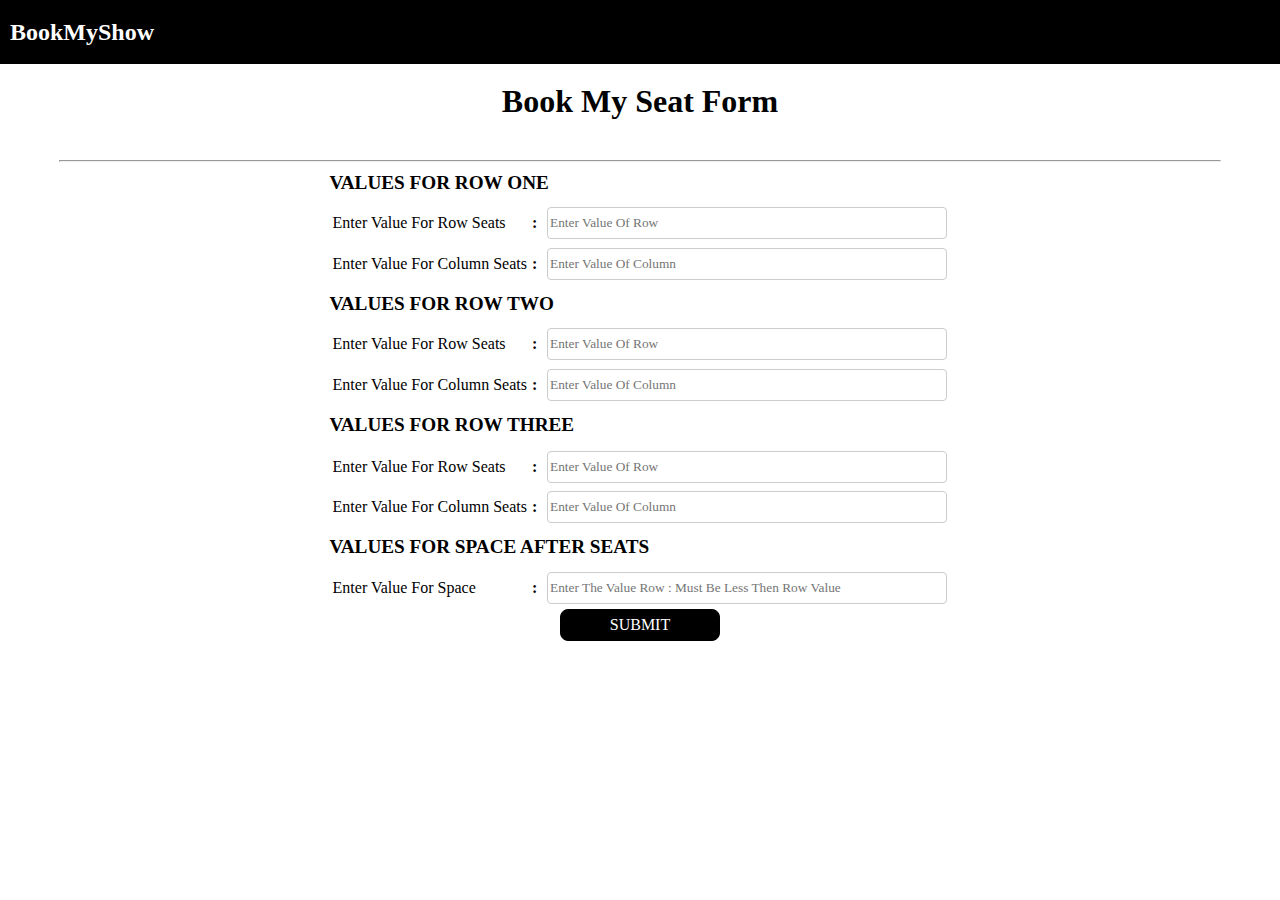
<file: index.html>
<html>
<head> 
<title> Book My Show </title>
<meta name="viewport" content="width=device-width, initial-scale=1.0">
<script src="https://ajax.googleapis.com/ajax/libs/jquery/3.6.0/jquery.min.js"></script>
<link rel="stylesheet" href="css/index.css">
<script src="js/script.js"></script>
</head>
<body>
<header>
	<div class="header">
		<h1 class="title"> BookMyShow </h1>
	</div>
</header>
<div class="container">
	<center >
		<h1> Book My Seat Form </h1> 
		<form action="bookseats.html" method="GET" class="input-form">
			<table>
			<!-- Row One  -->
				<tr>
					<th colspan=3><p class="info">VALUES FOR ROW ONE</p></th>
				</tr>
				<hr>
				<tr>
				<th> <label for="C1Row"> Enter Value For Row Seats </label> </th>
				<th> : </th>
				<td> <input name="C1Row" type="text" pattern="[0-9]+" placeholder="Enter Value Of Row"/> </td>
				</tr>
				
				<tr>
				<th> <label for="C1Col"> Enter Value For Column Seats </label> </th>
				<th> : </th>
				<td> <input name="C1Col" type="text" pattern="[0-9]+" pattern="[0-9]+"placeholder="Enter Value Of Column"/> </td>
				</tr>
				
				<!-- Row Two  -->
				<tr>
					<th colspan=3><p class="info">VALUES FOR ROW TWO</p></th>
				</tr>
				<tr>
				<th> <label for="C3Row"> Enter Value For Row Seats </label> </th>
				<th> : </th>
				<td> <input name="C2Row" type="text" pattern="[0-9]+" placeholder="Enter Value Of Row"/> </td>
				</tr>
				
				<tr>
				<th> <label for="C2Col"> Enter Value For Column Seats </label> </th>
				<th> : </th>
				<td> <input name="C2Col" type="text" pattern="[0-9]+" placeholder="Enter Value Of Column"/> </td>
				</tr>
				
				
				<!-- Row Three  -->
				<tr>
					<th colspan=3><p class="info">VALUES FOR ROW THREE</p></th>
				</tr>
				<tr>
				<tr>
				<th> <label for="C3Row"> Enter Value For Row Seats </label> </th>
				<th> : </th>
				<td> <input name="C3Row" type="text" pattern="[0-9]+" placeholder="Enter Value Of Row"/> </td>
				</tr>
				
				<tr>
				<th> <label for="C3Col"> Enter Value For Column Seats </label> </th>
				<th> : </th>
				<td> <input name="C3Col" type="text" pattern="[0-9]+" placeholder="Enter Value Of Column"/> </td>
				</tr>
				
				
				<!-- SPACES -->
				<tr>
					<th colspan=3><p class="info">VALUES FOR SPACE AFTER SEATS</p></th>
				</tr>
				
				<tr>
				<th> <label for="RowSpace"> Enter Value For Space </label> </th>
				<th> : </th>
				<td> <input name="RowSpace" type="text" pattern="[0-9]+" placeholder="Enter The Value Row : Must Be Less Then Row Value"/> </td>
				</tr>
				
				<tr>
					<th colspan=3> <center> <input class="primary-btn" type="submit" value="SUBMIT"/> </center> </td>
				</tr>
			</table>
		</form>
	</center>
</div>
</body>
</html>
</file>
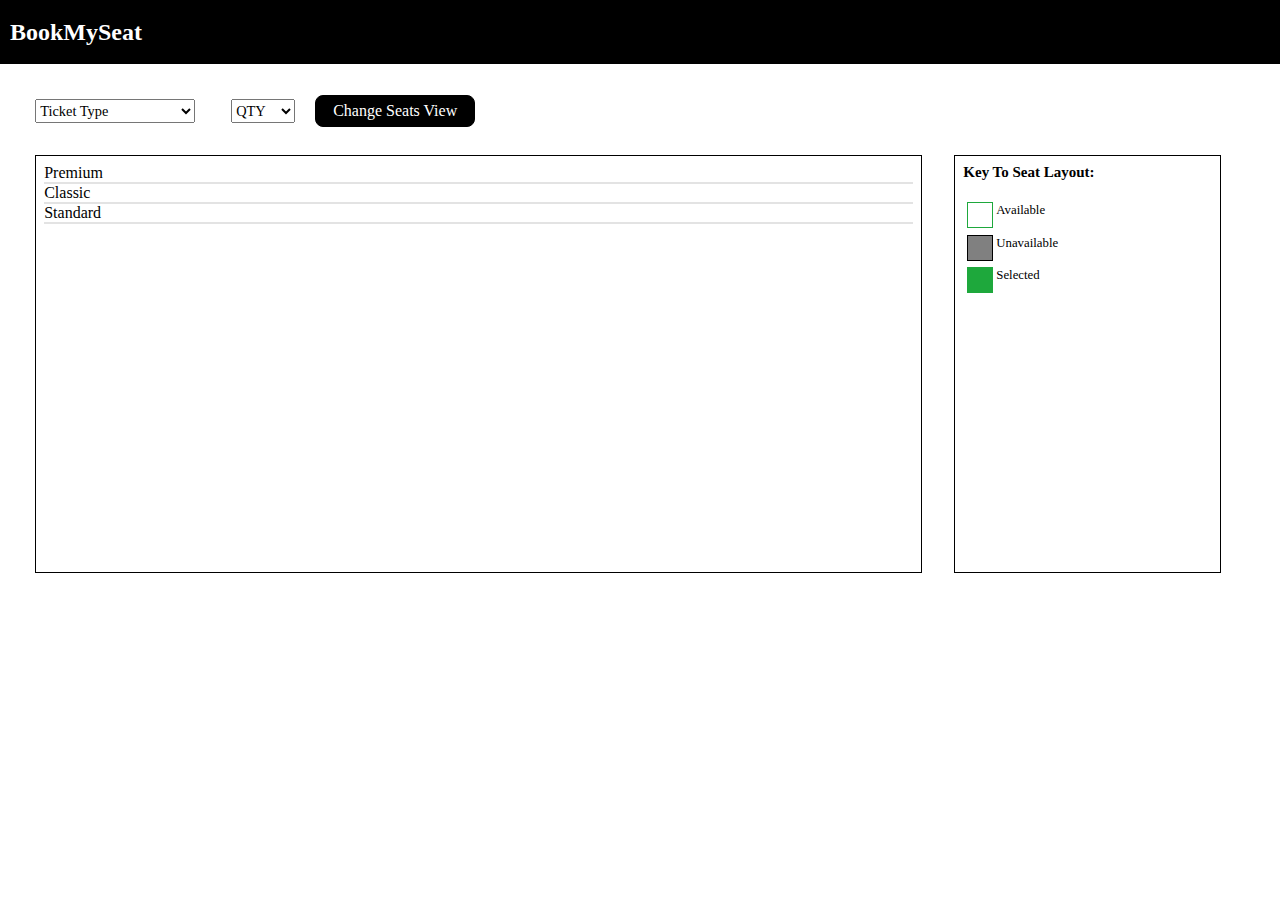
<file: bookseats.html>
<html>
<head> 
<title> Book My Show </title>
<meta name="viewport" content="width=device-width, initial-scale=1.0">
<script src="https://ajax.googleapis.com/ajax/libs/jquery/3.6.0/jquery.min.js"></script>
<link rel="stylesheet" href="css/index.css">
<script src="js/script.js"></script>
</head>
<body>
<header>
	<div class="header">
		<h1 class="title"> BookMySeat </h1>
	</div>
</header>


<div class="container">
	<div class="sm-container">

		<select id="ticketType" class="select-ticket">
			<option selected disabled> Ticket Type </option>
			<option value="premium"> Premium </option>
			<option value="classic"> Classic </option>
			<option value="standard"> Standard </option>
		</select>
		
		<select id="ticketQuantity" class="select-qty">
			<option selected disabled> QTY </option>
			<option value="1"> 1 </option>
			<option value="2"> 2 </option>
			<option value="3"> 3 </option>
			<option value="4"> 4 </option>
			<option value="5"> 5 </option>
			<option value="6"> 6 </option>
		</select>
		
		<button id="changeView" class="primary-btn">Change Seats View </button>
	</div>

	<div class="main-container">

		<!-- Column For Selecting Ticket's -->
		
		<div class="column-1">	
			<script>
			
			document.write("<span>Premium</span> </br><hr style='height:2px;border-width:0;color:#E3E3E3;background-color:#E3E3E3'>");
			addSeats(alphabetStart,columnOneValue,C1Row,RowSpace);
			
			document.write("<span>Classic</span> </br><hr style='height:2px;border-width:0;color:#E3E3E3;background-color:#E3E3E3'>");
			addSeats(columnOneValue,columnTwoValue,C2Row,RowSpace);
		
			document.write("<span>Standard</span> </br><hr style='height:2px;border-width:0;color:#E3E3E3;background-color:#E3E3E3'>");
			addSeats(columnTwoValue,columnThreeValue,C3Row,RowSpace);
			
			</script>
		</div>
		
		<!-- Column For Key To Seat Layout -->
		<div class="column-2">
			<b style="font-size:15px;">Key To Seat Layout:</b> </br></br>
			
			<div class="seat-available">
				<span style="color:black" class="layout-title"> Available </span>
			</div></br>
			
			<div class="seat-unavailable">
				<span class="layout-title"> Unavailable </span>
			</div></br>
			
			<div class="seat-selected">
				<span class="layout-title"> Selected </span>
			</div></br>
		</div>
	</div>
</div>
<center>

<input id="submit" class="primary-btn" type="submit" value="SUBMIT"/>
</center>


</body>
</html>
</file>
<file: css/index.css>
*{
	margin: 0px;
	padding: 0px;
	font-family: Segoe UI;
}
.title{
	color:white;
	margin: 10px;
	font-size: 1.5rem;
}
.header{
	height: 4rem;
	display: flex;
	background: black;
	align-items: center;
}
.select-ticket{
	margin: 1rem;
	height: 1.5rem;
	width: 10rem;
	font-size: .9rem;
}
.select-qty{
	margin: 1rem;
	height: 1.5rem;
	width: 4rem;
	font-size: .9rem;
}
.container{
	display: flex;
	justify-items: center;
	flex-direction: column;
	justify-content: space-between;
	margin: 1.2rem;
}
.main-container{
	display: flex;
	flex-direction: row;
}
.column-1{
	overflow: hidden;
	overflow-y: scroll;
	margin: 1rem;
	padding: .5rem;
	width: 70%;
	height: 25rem;
	border: 1px solid black;
}
.column-2{
	margin: 1rem;
	padding: .5rem;
	width: 20%;
	height: 25rem;
	border: 1px solid black;
}

.seat-available{
	display: inline-block;
	margin: .2rem;
	height: 1.5rem;
	width: 1.5rem;
	text-align: center;
	font-size: .8rem;
	cursor: pointer;
	background: white;
	color: #1ea83c;
	border: 1px solid #1ea83c;
}
.seat-unavailable{
	display: inline-block;
	margin: .2rem;
	height: 1.5rem;
	width: 1.5rem;
	text-align: center;
	font-size: .8rem;
	cursor: not-allowed;
	background: grey;
	border: 1px solid black;
}
.seat-selected{
	display: inline-block;
	margin: .2rem;
	height: 1.5rem;
	width: 1.5rem;
	text-align: center;
	font-size: .8rem;
	cursor: pointer;
	background: #1ea83c;
	border: 1px solid #1ea83c;
}

.select-seats{
	display: inline-block;
	margin: .2rem;
	height: 1.5rem;
	width: 1.5rem;
	text-align: center;
	font-size: .8rem;
	cursor: pointer;
	background-color: white;
	color: #1ea83c;
	border: 1px solid #1ea83c;
}

.seat-space{
	display: inline-block;
	margin: .2rem;
	height: 1.5rem;
	width: 1.5rem;
}

.select{
	background-color: #1ea83c;
	color: white;
	display: inline-block;
	margin: .2rem;
	height: 1.5rem;
	width: 1.5rem;
	text-align: center;
	font-size: .8rem;
	cursor: pointer;
	border: 1px solid #1ea83c;
}
.select-seats:hover{
	background-color: #1ea83c;
	color: white;
}	
.seats{
	display: flex;
	flex-direction: row-reverse;
}
.seatName{
	margin-right: auto;
}

.layout-title{
	margin-left: 1.8rem;
}

.primary-btn{
	display:inline-block;
	font-size: 1rem;
	font-style: bold;
	background: black;
	text-align: center;
	color: white;
	border: 1px solid black;
	border-radius: 8px;
	height: 2rem;
	width: 10rem;
	cursor: pointer;
}


/* Form Page CSS  */

.info{
	font-size: 1.2rem;
	text-align: left;
	margin-top: .5rem;
	margin-bottom: .5rem;
}

.input-form{
	margin: 2rem;
	padding: .5rem;
}
th{
	text-align: left;
}
label{
	margin: .2rem;
	font-size: 1rem;
	text-align: left;
	font-weight: normal;
}
td input{
	margin: .2rem;
	margin-left: .5rem;
	padding: .1rem;
	border: 1px solid #ccc;
	border-radius: 4px;
	width: 25rem;
	height: 2rem;
}
</file>
